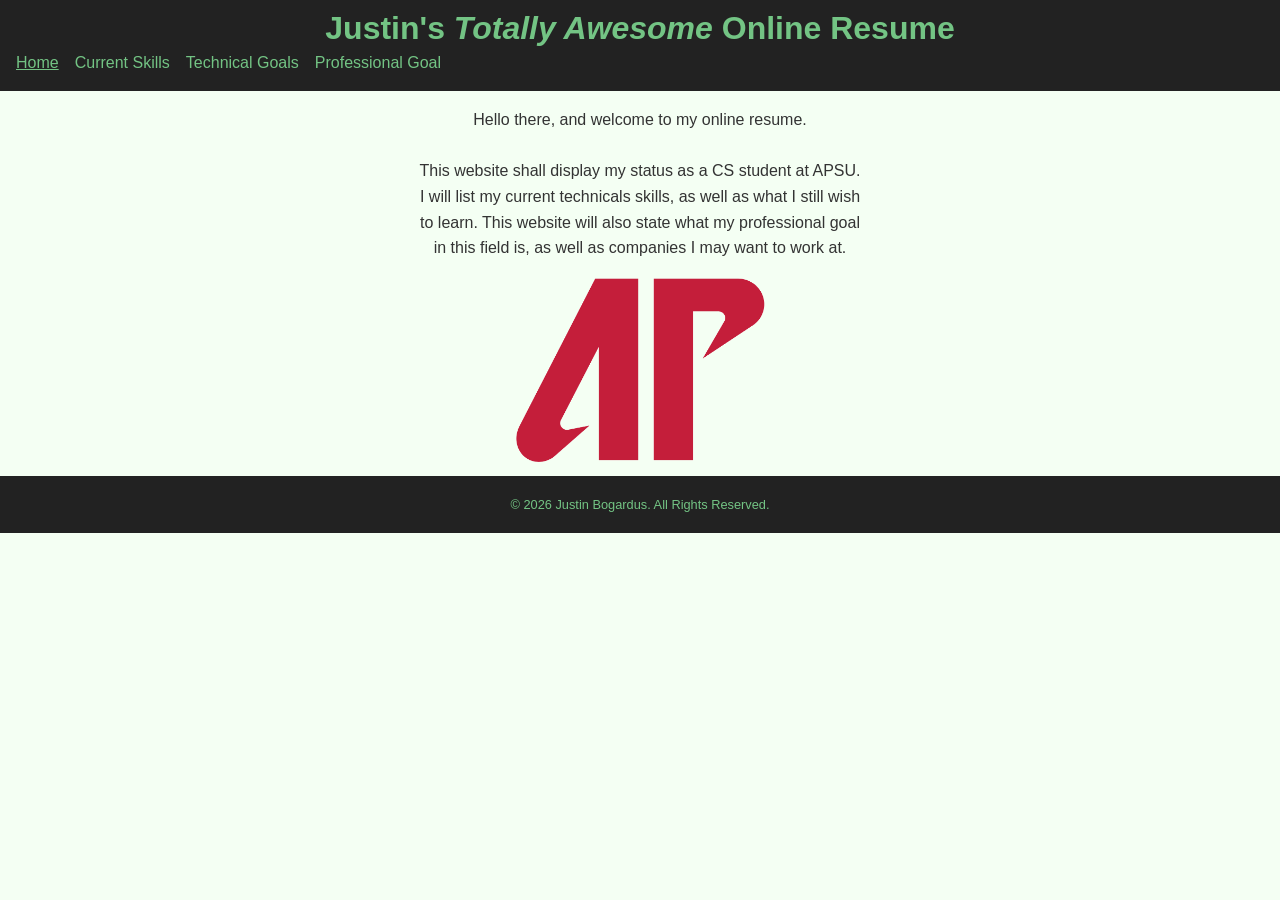
<file: index.html>
<!DOCTYPE html>
<html lang="en">

<head>
    <meta charset="UTF-8">
    <meta name="viewport" content="width=device-width, initial-scale=1.0">
    <title>Home</title>
    <link rel="stylesheet" href="style_index.css">
</head>

<body>
    <header>
        <div class="index"></div>
        <h1>Justin's <i>Totally Awesome</i> Online Resume</h1>

        <nav>
            <ul>
                <li><u>Home</u></li>
                <li><a href="currrent_skills.html">Current Skills</a></li>
                <li><a href="technical_goals.html">Technical Goals</a></li>
                <li><a href="professional_goal.html">Professional Goal</a></li>
            </ul>
        </nav>
    </header>

    <main>
        <p>
            Hello there, and welcome to my online resume.
            <br><br>
            This website shall display my status as a CS student at APSU. <br>
            I will list my current technicals skills, as well as what I still wish <br>
            to learn. This website will also state what my professional goal <br>
            in this field is, as well as companies I may want to work at.
        </p>

        <div class="img">
            <img src="apsu_logo.png" alt="apsu" width="250">
        </div>

    </main>
    <footer>
        &copy; 2026 Justin Bogardus. All Rights Reserved.
    </footer>
</body>

</html>
</file>
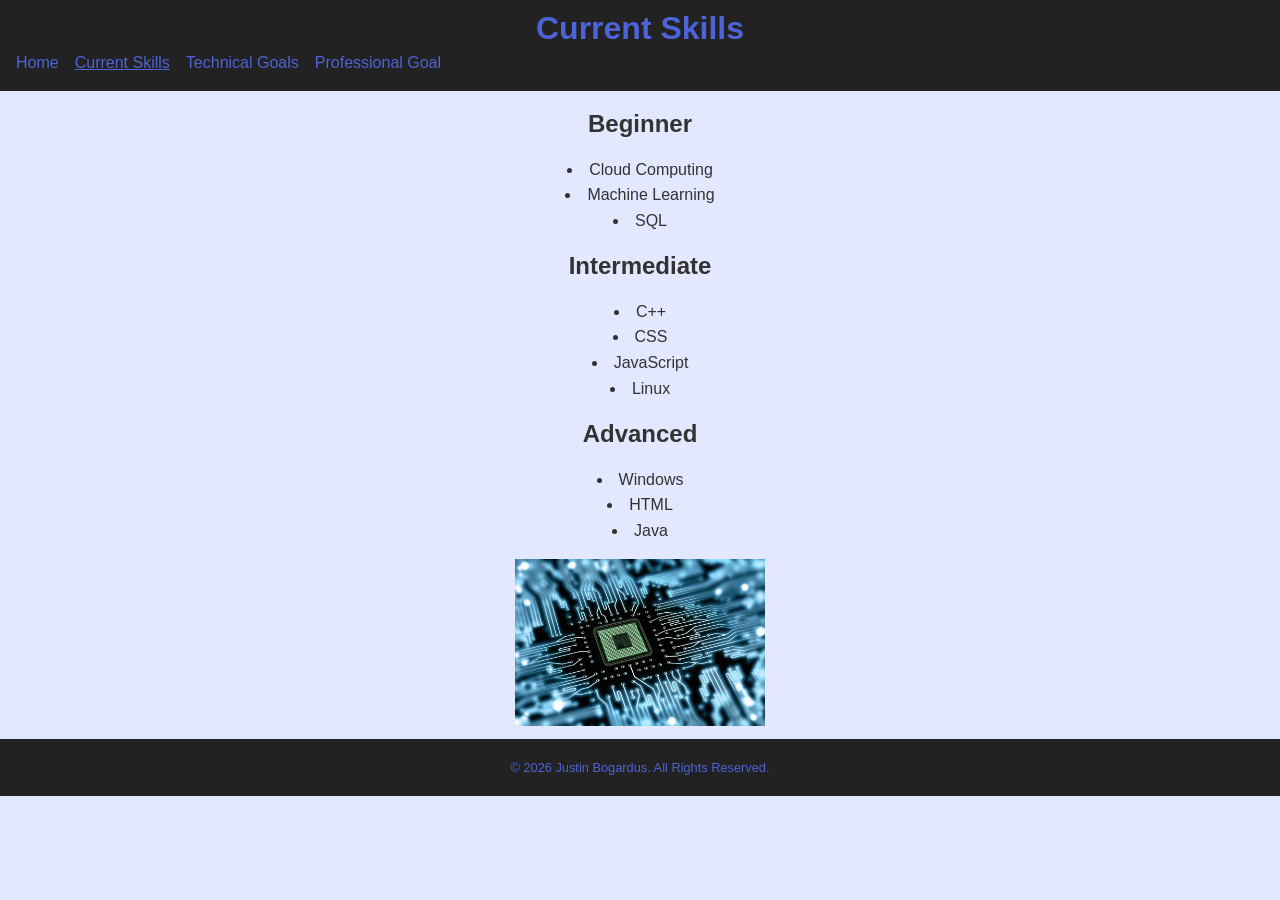
<file: currrent_skills.html>
<!DOCTYPE html>
<html lang="en">

<head>
    <meta charset="UTF-8">
    <meta name="viewport" content="width=device-width, initial-scale=1.0">
    <title>Current Skills</title>
    <link rel="stylesheet" href="style_skills.css">
</head>

<body>
    <header>
        <h1>Current Skills</h1>
        <nav>
            <ul>
                <li><a href="index.html">Home</a></li>
                <li><u>Current Skills</u></li>
                <li><a href="technical_goals.html">Technical Goals</a></li>
                <li><a href="professional_goal.html">Professional Goal</a></li>
            </ul>
        </nav>
    </header>

    <main>
        <h2>Beginner</h2>
        <ul>
            <li>Cloud Computing</li>
            <li>Machine Learning</li>
            <li>SQL</li>
        </ul>

        <h2>Intermediate</h2>
        <ul>
            <li>C++</li>
            <li>CSS</li>
            <li>JavaScript</li>
            <li>Linux</li>
        </ul>
        <h2>Advanced</h2>
        <ul>
            <li>Windows</li>
            <li>HTML</li>
            <li>Java</li>
        </ul>

        <div class="img">
            <img src="skill.jpg" alt="skill" width="250">
        </div>
    </main>
    <footer>
        &copy; 2026 Justin Bogardus. All Rights Reserved.
    </footer>
</body>

</html>
</file>
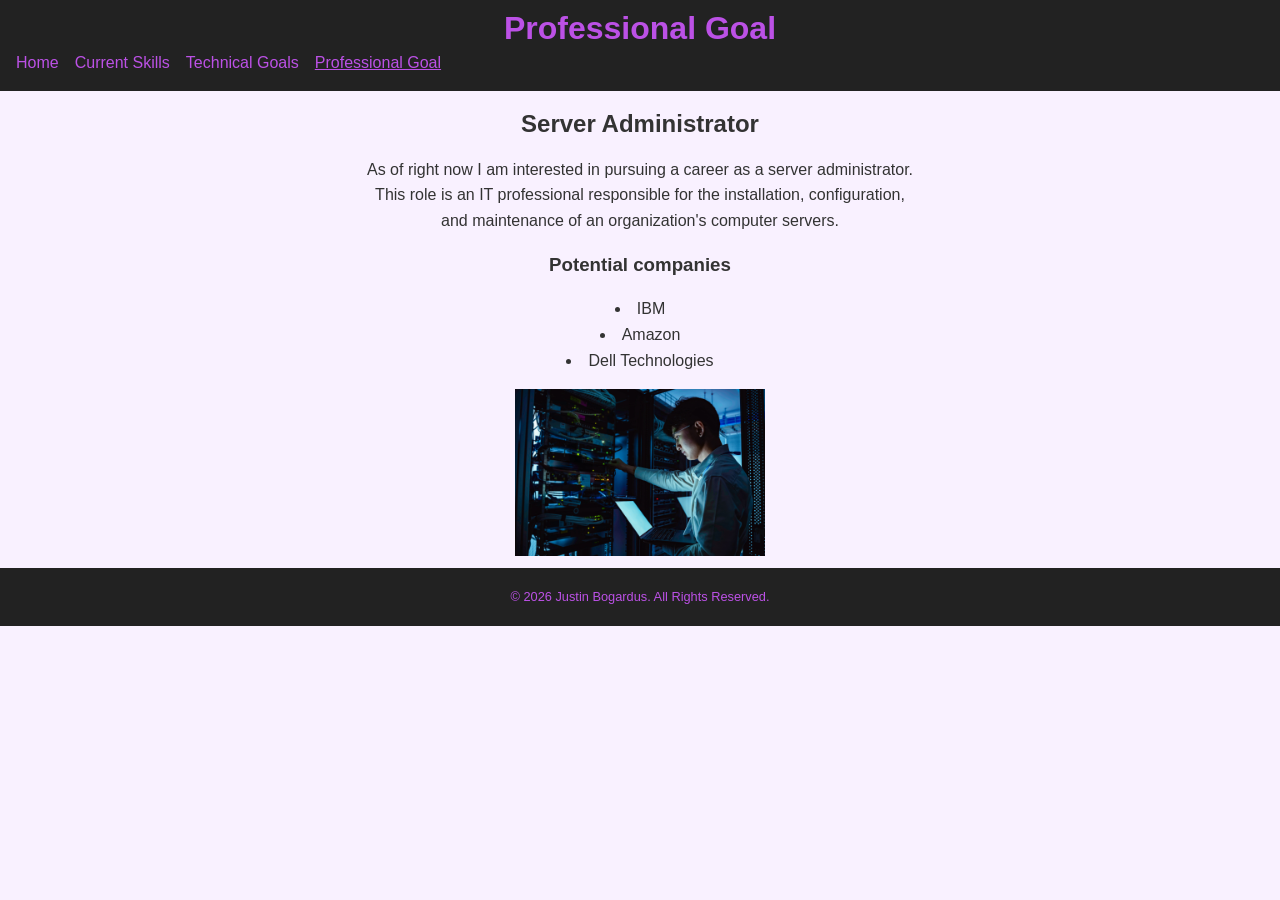
<file: professional_goal.html>
<!DOCTYPE html>
<html lang="en">

<head>
    <meta charset="UTF-8">
    <meta name="viewport" content="width=device-width, initial-scale=1.0">
    <title>Professional Goal</title>
    <link rel="stylesheet" href="style_goal.css">
</head>

<body>
    <header>
        <h1>Professional Goal</h1>
        <nav>
            <ul>
                <li><a href="index.html">Home</a></li>
                <li><a href="currrent_skills.html">Current Skills</a></li>
                <li><a href="technical_goals.html">Technical Goals</a></li>
                <li><u>Professional Goal</u></li>
            </ul>
        </nav>
    </header>

    <main>
        <h2>Server Administrator</h2>
        <p>
            As of right now I am interested in pursuing a career as a server administrator. <br>
            This role is an IT professional responsible for the installation, configuration,<br>
            and maintenance of an organization's computer servers.
        </p>

        <h3>Potential companies</h3>
        <ul>
            <li>IBM</li>
            <li>Amazon</li>
            <li>Dell Technologies</li>
        </ul>

        <div class="img">
            <img src="server.jpg" alt="apsu" width="250">
        </div>
    </main>
    <footer>
        &copy; 2026 Justin Bogardus. All Rights Reserved.
    </footer>
</body>

</html>
</file>
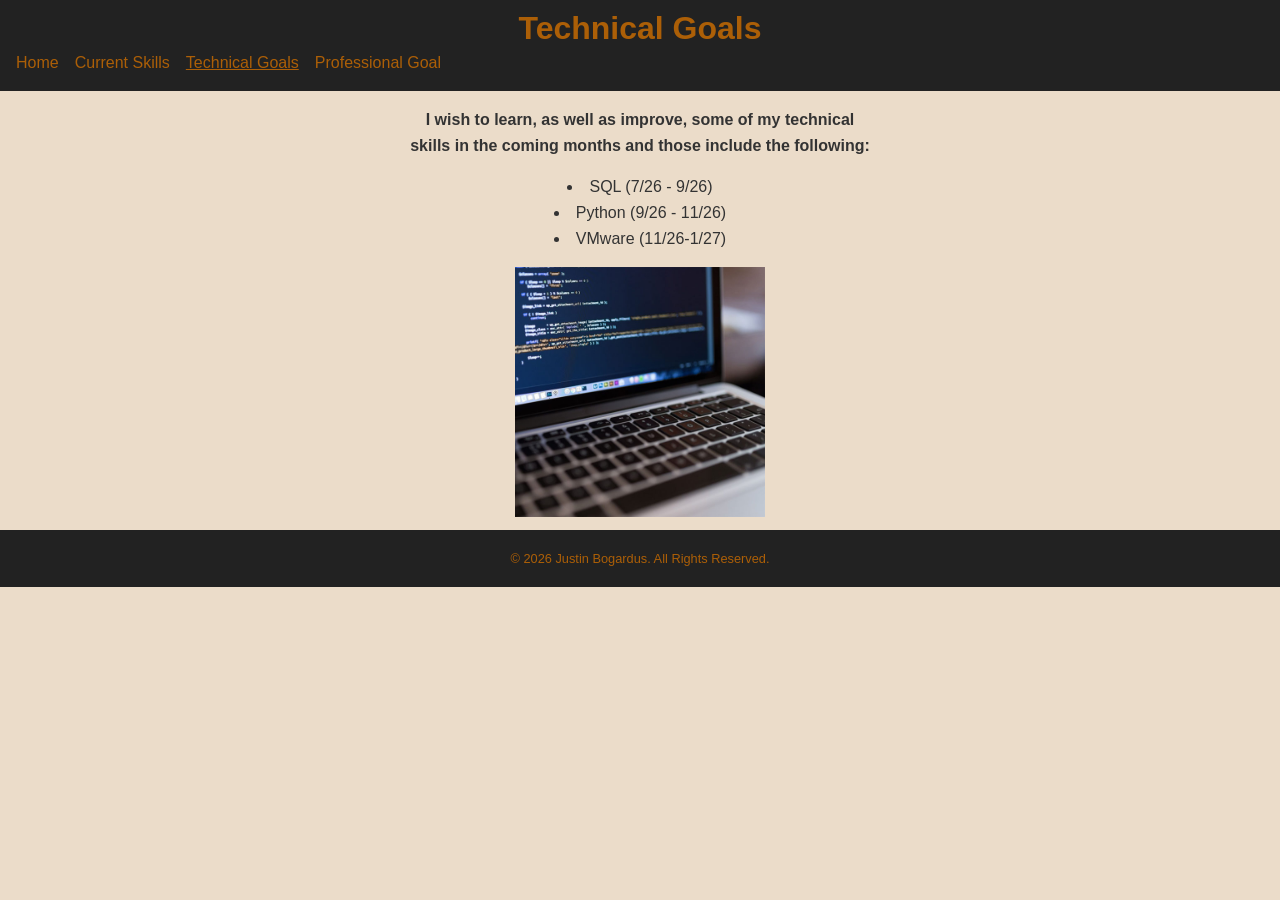
<file: technical_goals.html>
<!DOCTYPE html>
<html lang="en">

<head>
    <meta charset="UTF-8">
    <meta name="viewport" content="width=device-width, initial-scale=1.0">
    <title>Technical Goals</title>
    <link rel="stylesheet" href="style_tech.css">
</head>

<body>
    <header>
        <h1>Technical Goals</h1>
        <nav>
            <ul>
                <li><a href="index.html">Home</a></li>
                <li><a href="currrent_skills.html">Current Skills</a></li>
                <li><u>Technical Goals</u></li>
                <li><a href="professional_goal.html">Professional Goal</a></li>
            </ul>
        </nav>
    </header>

    <main>
        <p>
            <b>I wish to learn, as well as improve, some of my technical <br>
                skills in the coming months and those include the following:</b>
        </p>
        <ul>
            <li>SQL (7/26 - 9/26)</li>
            <li>Python (9/26 - 11/26)</li>
            <li>VMware (11/26-1/27)</li>
        </ul>

        <div class="img">
            <img src="coding.jpg" alt="coding" width="250">
        </div>
    </main>
    <footer>
        &copy; 2026 Justin Bogardus. All Rights Reserved.
    </footer>
</body>

</html>
</file>
<file: style_index.css>
body {
    font-family: Arial, Helvetica, sans-serif;
    margin: auto;
    line-height: 1.6rem;
    background-color: #f4fff3;
    color: #333;
    text-align: center;
}

header {
    margin: 0 auto;
    padding: 1rem;
    background-color: #222;
    color: #73c484;
}

header h1 {
    margin: 0;
}

.img {
    margin: 5px;
    text-align: center;
}

nav ul {
    list-style: none;
    padding: 0;
    margin: 0.5rem 0 0;
    display: flex;
    gap: 1em;
}

nav a {
    color: #73c484;
    text-decoration: none;
}

nav a:hover {
    text-decoration: underline;
}

footer {
    background-color: #222;
    color: #73c484;
    text-align: center;
    padding: 1rem;
    font-size: 0.8rem;
}
</file>
<file: style_skills.css>
body {
    font-family: Arial, Helvetica, sans-serif;
    margin: 0 auto;
    line-height: 1.6rem;
    background-color: #e3e8ff;
    color: #333;
    text-align: center;
}

header {
    margin: 0 auto;
    padding: 1rem;
    background-color: #222;
    color: #4e63d8;
}

header h1 {
    margin: 0;
}

.img {
    margin: 5px;
    text-align: center;
}

nav ul {
    list-style: none;
    padding: 0;
    margin: 0.5rem 0 0;
    display: flex;
    gap: 1em;
}

nav a {
    color: #4e63d8;
    text-decoration: none;
}

nav a:hover {
    text-decoration: underline;
}

footer {
    background-color: #222;
    color: #4e63d8;
    text-align: center;
    padding: 1rem;
    font-size: 0.8rem;
}

ul {
    text-align: center;
    list-style-position: inside;
    padding-left: 0;
}
</file>
<file: style_goal.css>
body {
    font-family: Arial, Helvetica, sans-serif;
    margin: 0 auto;
    line-height: 1.6rem;
    background-color: #f9f1ff;
    color: #333;
    text-align: center;
}

header {
    margin: 0 auto;
    padding: 1rem;
    background-color: #222;
    color: #bc51e6;
}

header h1 {
    margin: 0;
}

.img {
    margin: 5px;
    text-align: center;
}

nav ul {
    list-style: none;
    padding: 0;
    margin: 0.5rem 0 0;
    display: flex;
    gap: 1em;
}

nav a {
    color: #bc51e6;
    text-decoration: none;
}

nav a:hover {
    text-decoration: underline;
}

footer {
    background-color: #222;
    color: #bc51e6;
    text-align: center;
    padding: 1rem;
    font-size: 0.8rem;
}

ul {
    text-align: center;
    list-style-position: inside;
    padding-left: 0;
}
</file>
<file: style_tech.css>
body {
    font-family: Arial, Helvetica, sans-serif;
    margin: 0 auto;
    line-height: 1.6rem;
    background-color: #ebdcc9;
    color: #333;
    text-align: center;
}

header {
    margin: 0 auto;
    padding: 1rem;
    background-color: #222;
    color: #ac5f07;
}

header h1 {
    margin: 0;
}

.img {
    margin: 5px;
    text-align: center;
}

nav ul {
    list-style: none;
    padding: 0;
    margin: 0.5rem 0 0;
    display: flex;
    gap: 1em;
}

nav a {
    color: #ac5f07;
    text-decoration: none;
}

nav a:hover {
    text-decoration: underline;
}

footer {
    background-color: #222;
    color: #ac5f07;
    text-align: center;
    padding: 1rem;
    font-size: 0.8rem;
}

ul {
    text-align: center;
    list-style-position: inside;
    padding-left: 0;
}
</file>
